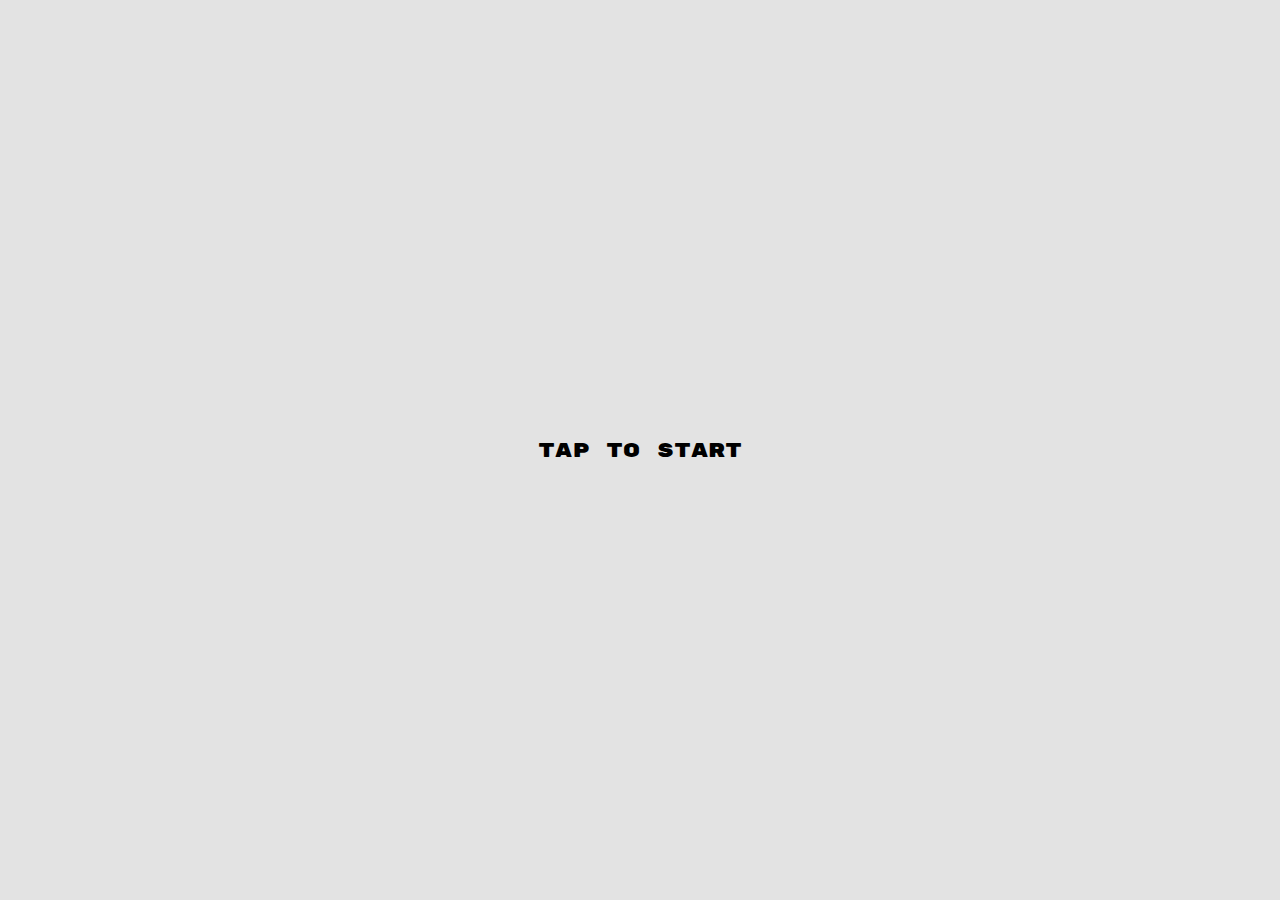
<file: mic-web/index.html>
<!DOCTYPE html>
<html lang="ja">
<head>
  <meta charset="UTF-8" />
  <title>MIC-WEB</title>
  <meta name="viewport" content="width=device-width, initial-scale=1, minimum-scale=1, maximum-scale=1, user-scalable=no, shrink-to-fit=no" />
  <link rel="stylesheet" href="css/index.css" />
</head>
<body>
  <canvas id="canvas"></canvas>
  <div id="btn">TAP TO START</div>
  <script src="./js/index.js"></script>
</body>
</html>
</file>
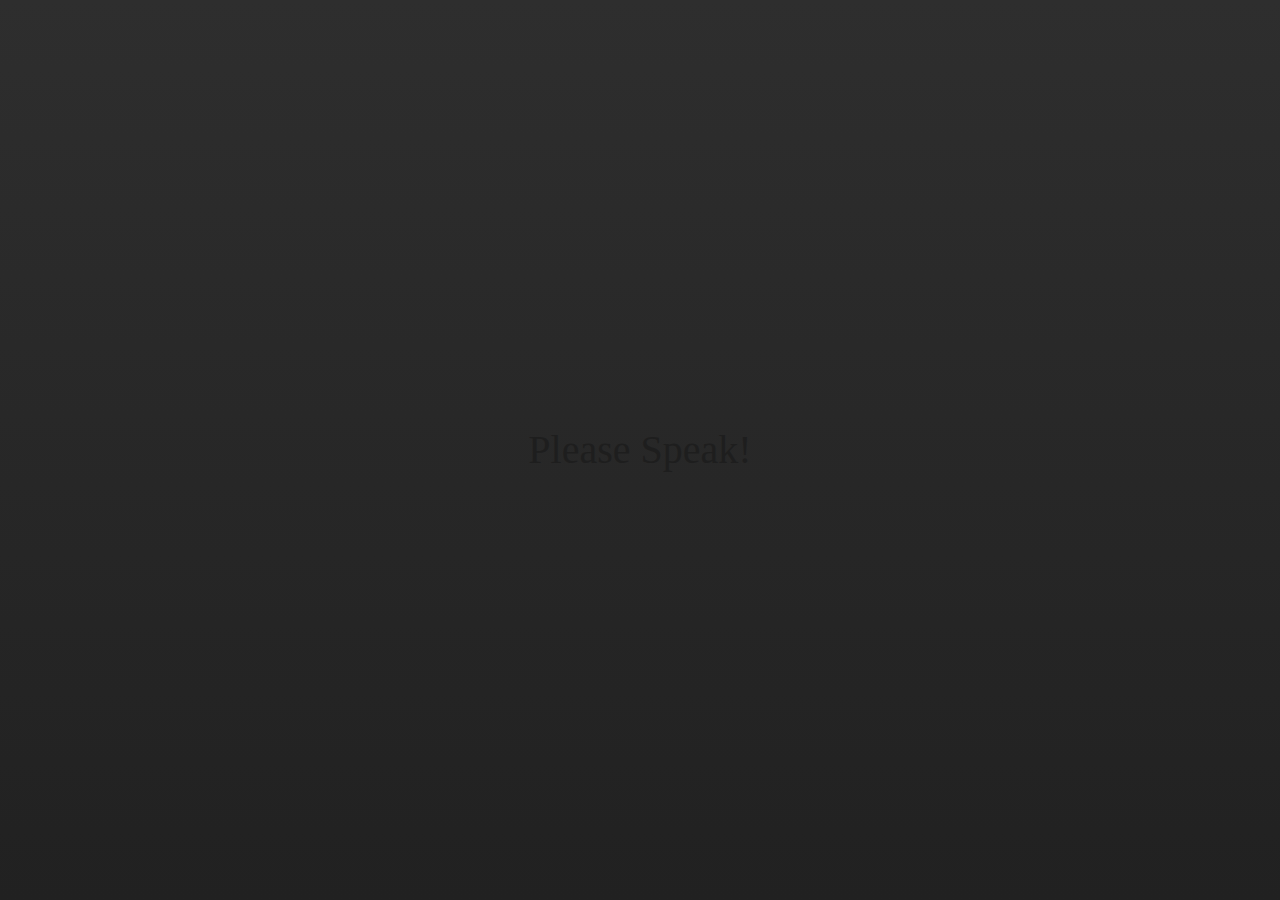
<file: google-api/SpeechRecognition/index.html>
<!DOCTYPE html>
<html lang="ja">
<head prefix="og: http://ogp.me/ns# fb: http://ogp.me/ns/fb# website: http://ogp.me/ns/website#">
  <meta charset="UTF-8" />
  <title>Web Search API</title>
  <meta id="viewport" name="viewport" content="width=device-width" />
  <meta name="description" content="" />
  <meta name="author" content="きみづかふみたか" />
  <meta name="generator" content="Sublime Text 2" />
  <meta http-equiv="X-UA-Compatible" content="IE=edge" />
  <link rel="stylesheet" href="main.css" />
  <link rel="shortcut icon" href="favicon.ico" />
</head>
<body>
  <div id="msg" contenteditable="true"></div>
  <script src="main.js"></script>
</body>
</html>
</file>
<file: google-api/SpeechRecognition/main.css>
html {
  position: relative;
  height: 100%;
}

body {
  position: absolute;
  top: 0; bottom: 0;
  left: 0; right: 0;
  margin: 0; padding: 0;
  color: #fff;
  font-size: 20px;
  background: linear-gradient(#2e2e2e, #212121);
}

body:after {
  display: block;
  position: absolute;
  top: 50%; left: 50%;
  margin: -160px;
  width: 320px; height: 320px;
  color: #1e1e1e;
  font: 40px AvenirNext-Heavy;
  content: "Please Speak!";
  line-height: 320px;
  text-align: center;
}

#msg {
  position: absolute;
  top: 10px; bottom: 10px;
  left: 10px; right: 10px;
  font-size: 14px;
  overflow: scroll;
}

#msg:focus {
  outline: none;
}
</file>
<file: mic-web/css/index.css>
@charset "UTF-8";
@import url(https://fonts.googleapis.com/css?family=Rubik+Mono+One);
@import url(./reset.css);

body {
  font: 20px "Rubik Mono One", sans-serif;;
  background: #e3e3e3;
  overflow: hidden;
}

#btn {
  display: flex;
  position: absolute;
  top: 0; bottom: 0;
  left: 0; right: 0;
  align-items: center;
  justify-content: center;
  opacity: 1;
  transition: opacity .2s ease-in-out;
}

#btn.off {
  opacity: 0;
  pointer-events: none;
}

#canvas {
  display: block;
}
</file>
